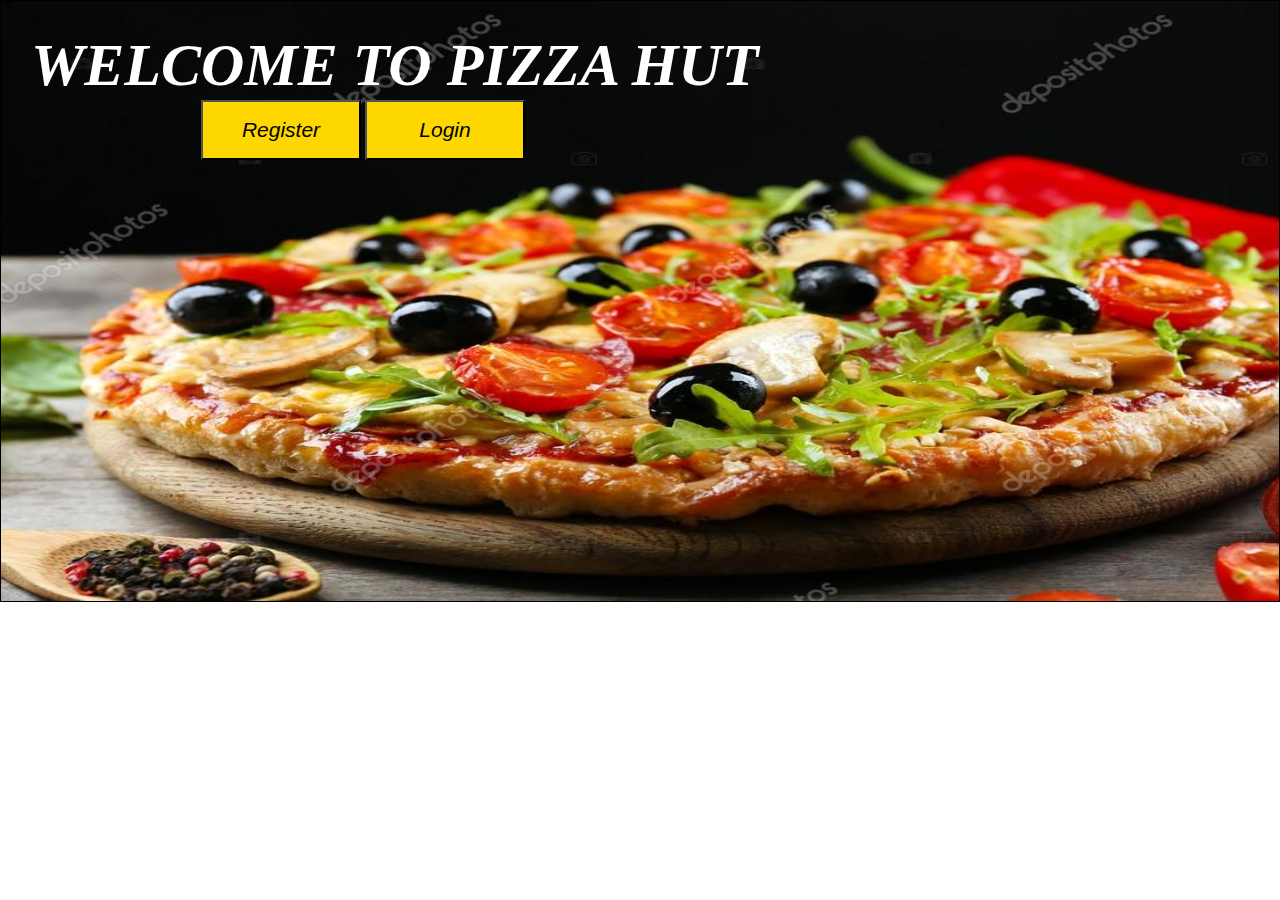
<file: index.html>
<!DOCTYPE html>
<html lang="en">
<head>
    <meta charset="UTF-8">
    <meta name="viewport" content="width=device-width, initial-scale=1.0">
    <title>Pizza hut</title>
    <link rel="stylesheet" href="style.css">
</head>
<body>
    <div id="out">
        <h1>WELCOME TO PIZZA HUT</h1>
        <button id="register"><a href="register.html">Register</a></button>
        <button id="login"><a href="login.html">Login</a></button>
    </div>
</body>
</html>
</file>
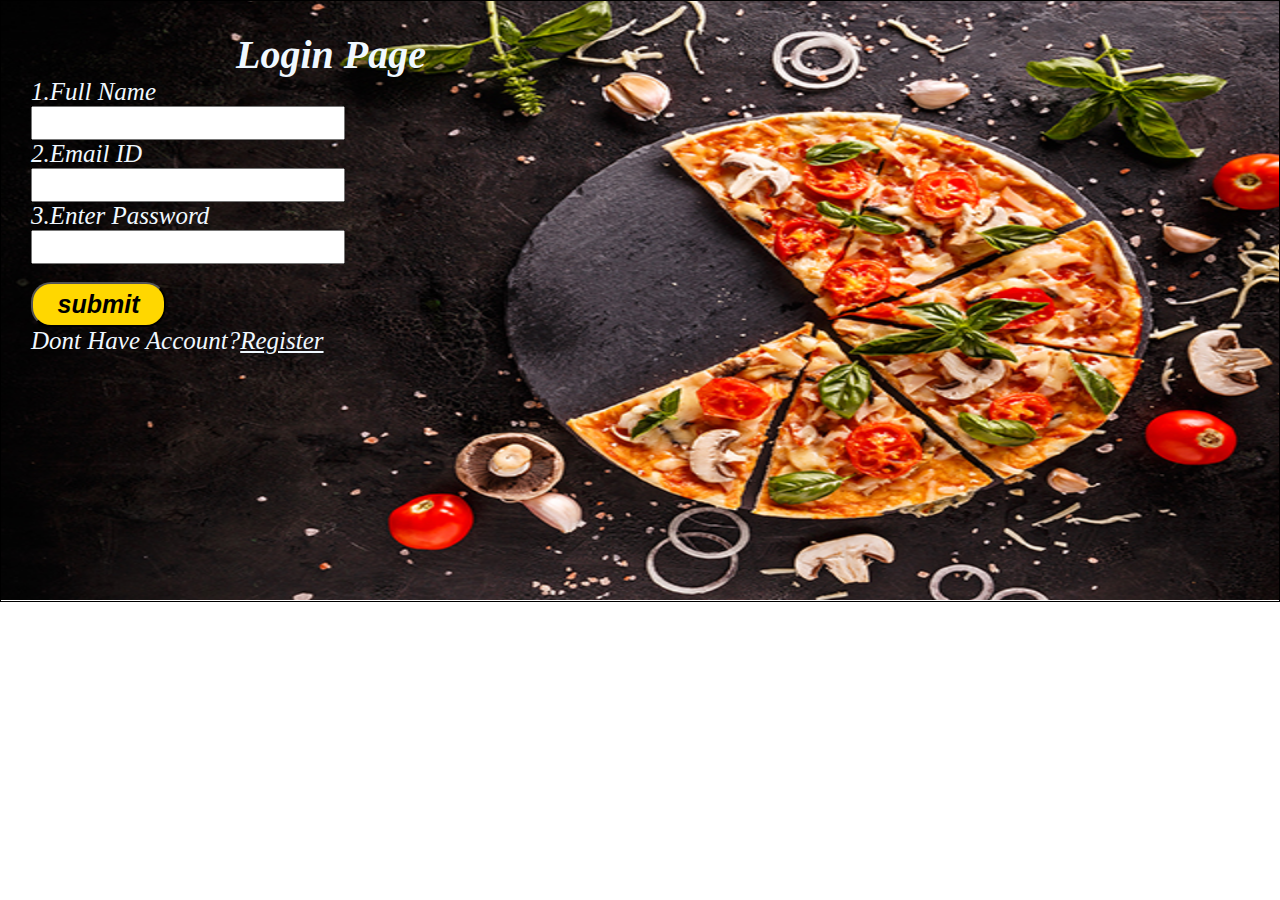
<file: login.html>
<!DOCTYPE html>
<html lang="en">
<head>
    <meta charset="UTF-8">
    <meta name="viewport" content="width=device-width, initial-scale=1.0">
    <title>Login Page</title>
    <link rel="stylesheet" href="register.css">
    <link rel="stylesheet" href="login.css">
</head>
<body>
    <form action="">
        <h1>Login Page</h1>
        <label for="">1.Full Name</label><br>
        <input type="text"><br>
        <label for="">2.Email ID</label><br>
        <input type="email"><br>
        <label for="">3.Enter Password</label><br>
        <input type="password"><br><br>
        <button>submit</button><br>
        <p>Dont Have Account?<a href="register.html">Register</a></p>
    </form>
</body>
</html>
</file>
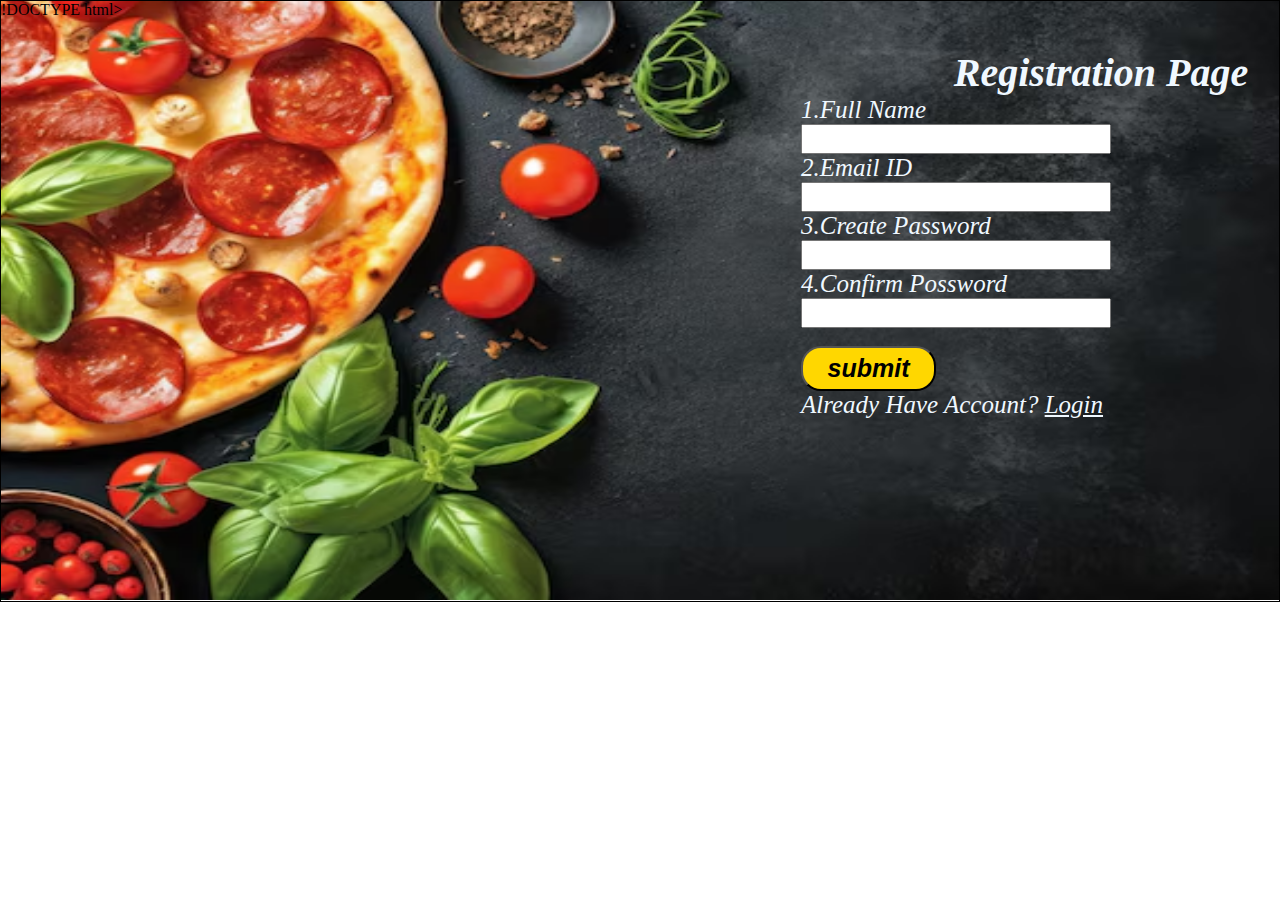
<file: register.html>
!DOCTYPE html>
<html lang="en">
<head>
    <meta charset="UTF-8">
    <meta name="viewport" content="width=device-width, initial-scale=1.0">
    <title>Registration Page</title>
    <link rel="stylesheet" href="register.css">
</head>
<body>
    <form action="">
        <h1>Registration Page</h1>
        <label for="">1.Full Name</label><br>
        <input type="text"><br>
        <label for="">2.Email ID</label><br>
    <input type="text"><br>
    <label for="">3.Create Password</label><br>
    <input type="password"><br>
    <label for="">4.Confirm Possword</label><br>
    <input type="password"><br><br>
    <button>submit</button>
    <p>Already Have Account? <a href="login.html">Login</a></p>
    </form>
</body>
</html>
</file>
<file: style.css>
*{
        margin: 0px;
        padding: 0px;
    }
    #out{
        border: solid 1px;
        height: 600px;
        background-image: url(sv.jpg);
        background-repeat: no-repeat;
        background-size: 1360px 600px;
    }
    h1{
        color: white;
        font-size: 60px;
        margin-top: 30px;
        margin-left: 30px;
        font-style: oblique;
    }
    #register,#login{
        height: 60px;
        width: 160px;
        background-color: gold;
    }
    #register{
        margin-left: 200px;
    }
    #register a,#login a{
        color: black;
        font-size: 21px;
        text-decoration: none;
        font-style: oblique;
    }
    #register:hover{
        background-color: pink;
    }
    #login:hover{
        background-color:pink;
    }
</file>
<file: register.css>
*{
    margin: 0px;
    padding: 0px;
}
body{
    border: solid 1px;
    height: 600px;
    background-image: url(gr.avif);
    background-repeat: no-repeat;
    background-size: 1400px 600px;
}
form{
    border: solid 0px white;
    margin-left: 800px;
    width: 600px;
    margin-top: 30px;
}
label{
    color: aliceblue;
    font-size: 25px;
    font-style: oblique;
}
h1{
    color: aliceblue;
    font-size: 40px;
    font-style: oblique;
    text-align: center;
}
input{
    height: 30px;
    width: 310px;
}
button{
    height: 45px;
    width: 135px;
    background-color:gold;
    color: black;
    font-size: 25px;
    font-weight: bold;
    border-radius: 20px;
    font-style: oblique;
}
p{
    color: aliceblue;
    font-size: 25px;
    font-style: oblique;    
}
p a{
    color: aliceblue;
    font-size: 25px;
    font-style: oblique;
}
</file>
<file: login.css>
body{
    background-image: url(sm.jpg);
}
form{
    margin-left: 30px;
}
</file>
